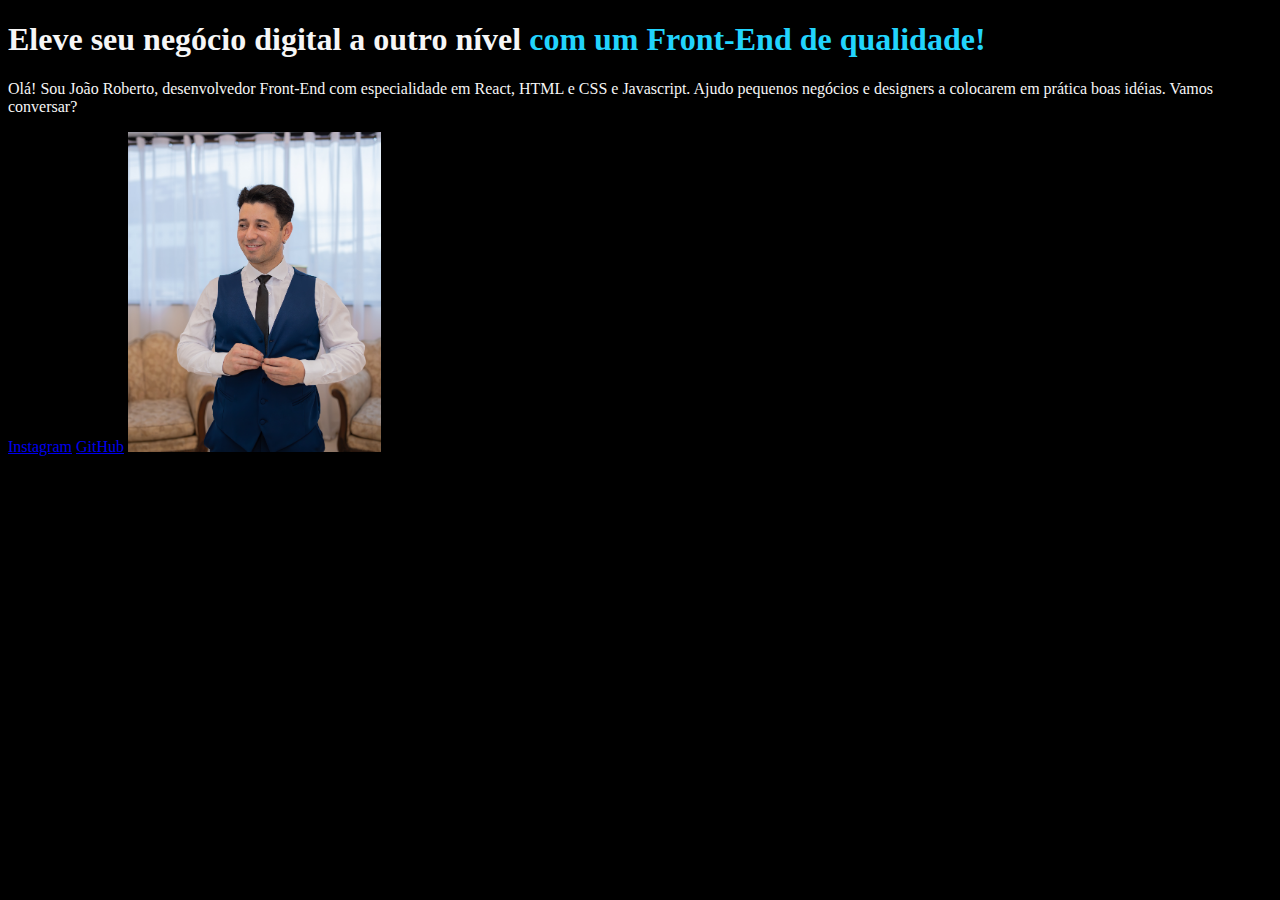
<file: index.html>
<!DOCTYPE html>
<html lang="pt-br">
<head>
    <meta charset="UTF-8">
    <meta name="viewport" content="width=device-width, initial-scale=1.0">
    <title>Portifólio</title>
    <link rel="stylesheet" href="style.css">
</head>
<body>
    <header></header>
    <main>
        <h1>Eleve seu negócio digital a outro nível <strong class="strong">com um Front-End de qualidade!</strong></h1>
        <p>Olá! Sou João Roberto, desenvolvedor Front-End com especialidade em React, HTML e CSS e Javascript. Ajudo pequenos negócios e designers a colocarem em prática boas idéias. Vamos conversar? </p>
        <a href="https://instagram.com/joao_rpj">Instagram</a>
        <a href="https://github.com/joao-robertu">GitHub</a>
        <img src="img/joao.JPEG" alt="Foto João">
    </main>
    <footer></footer>
</body>
</html>
</file>
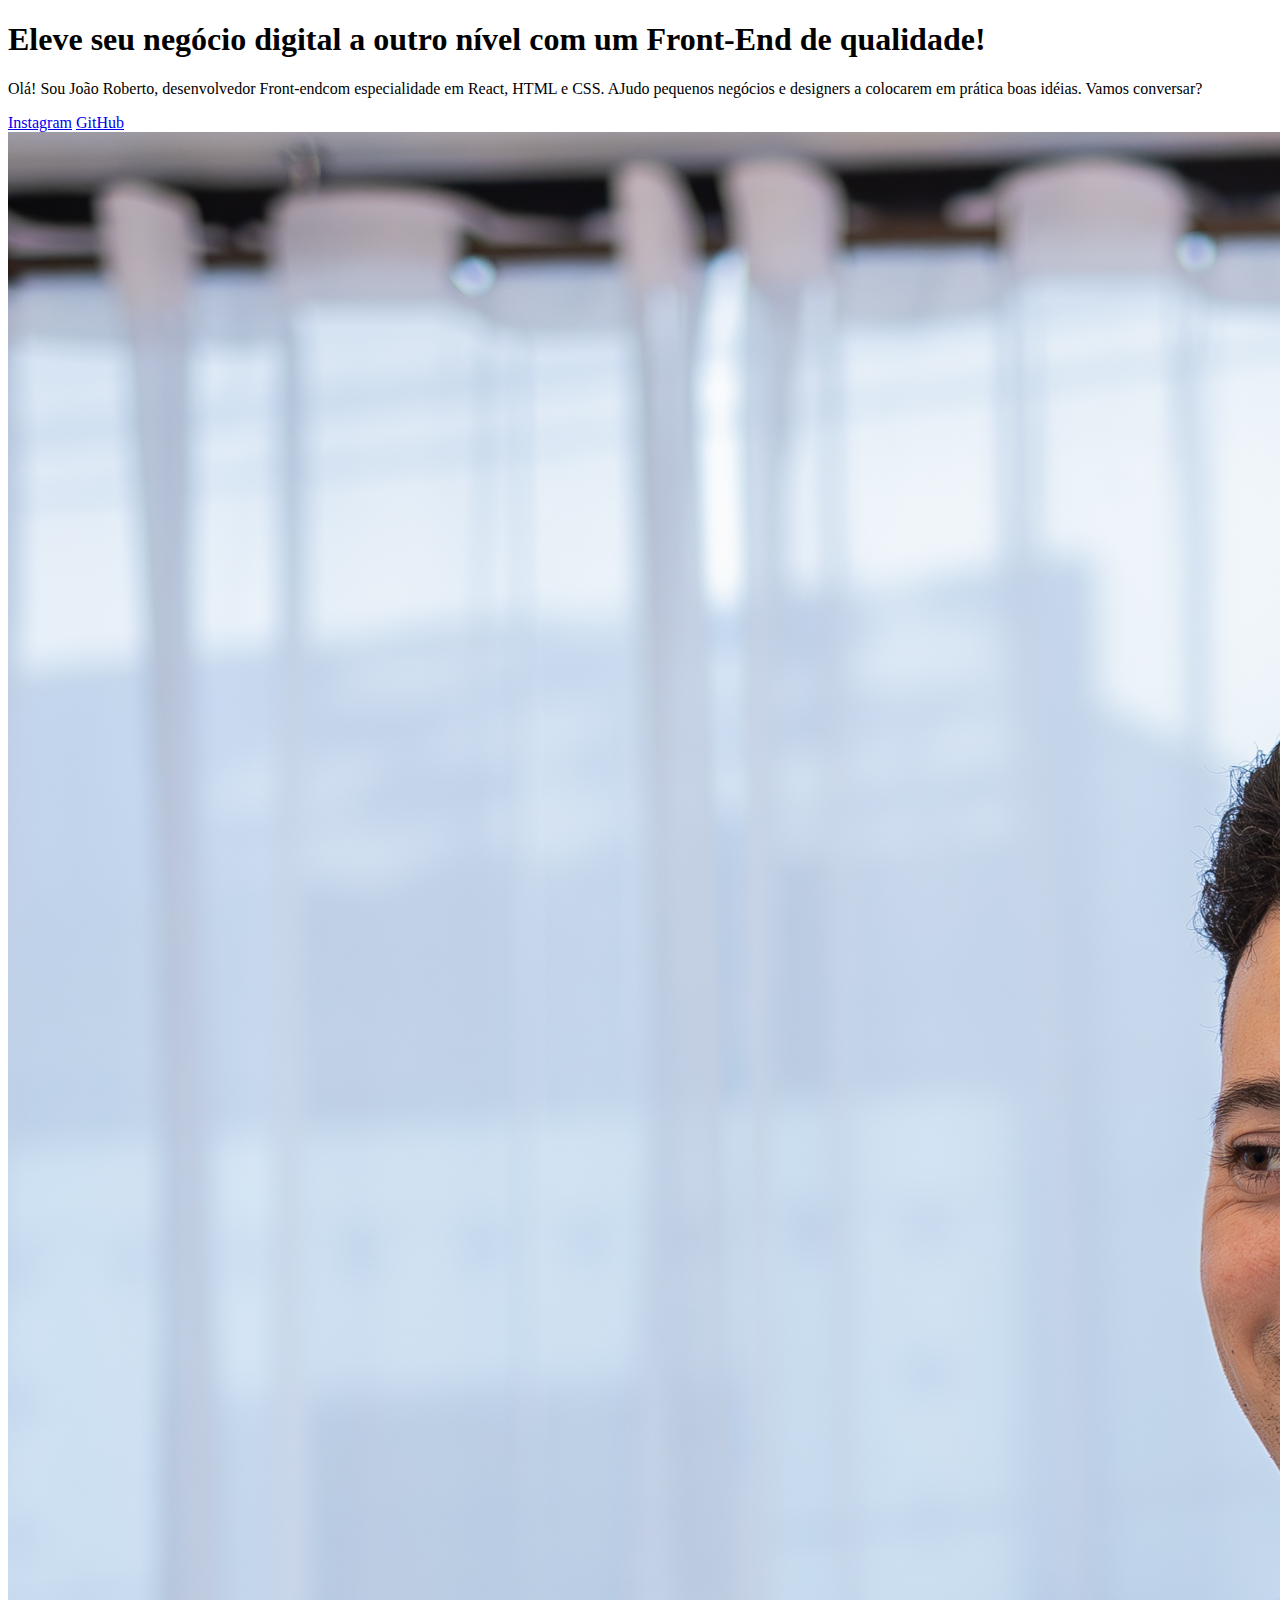
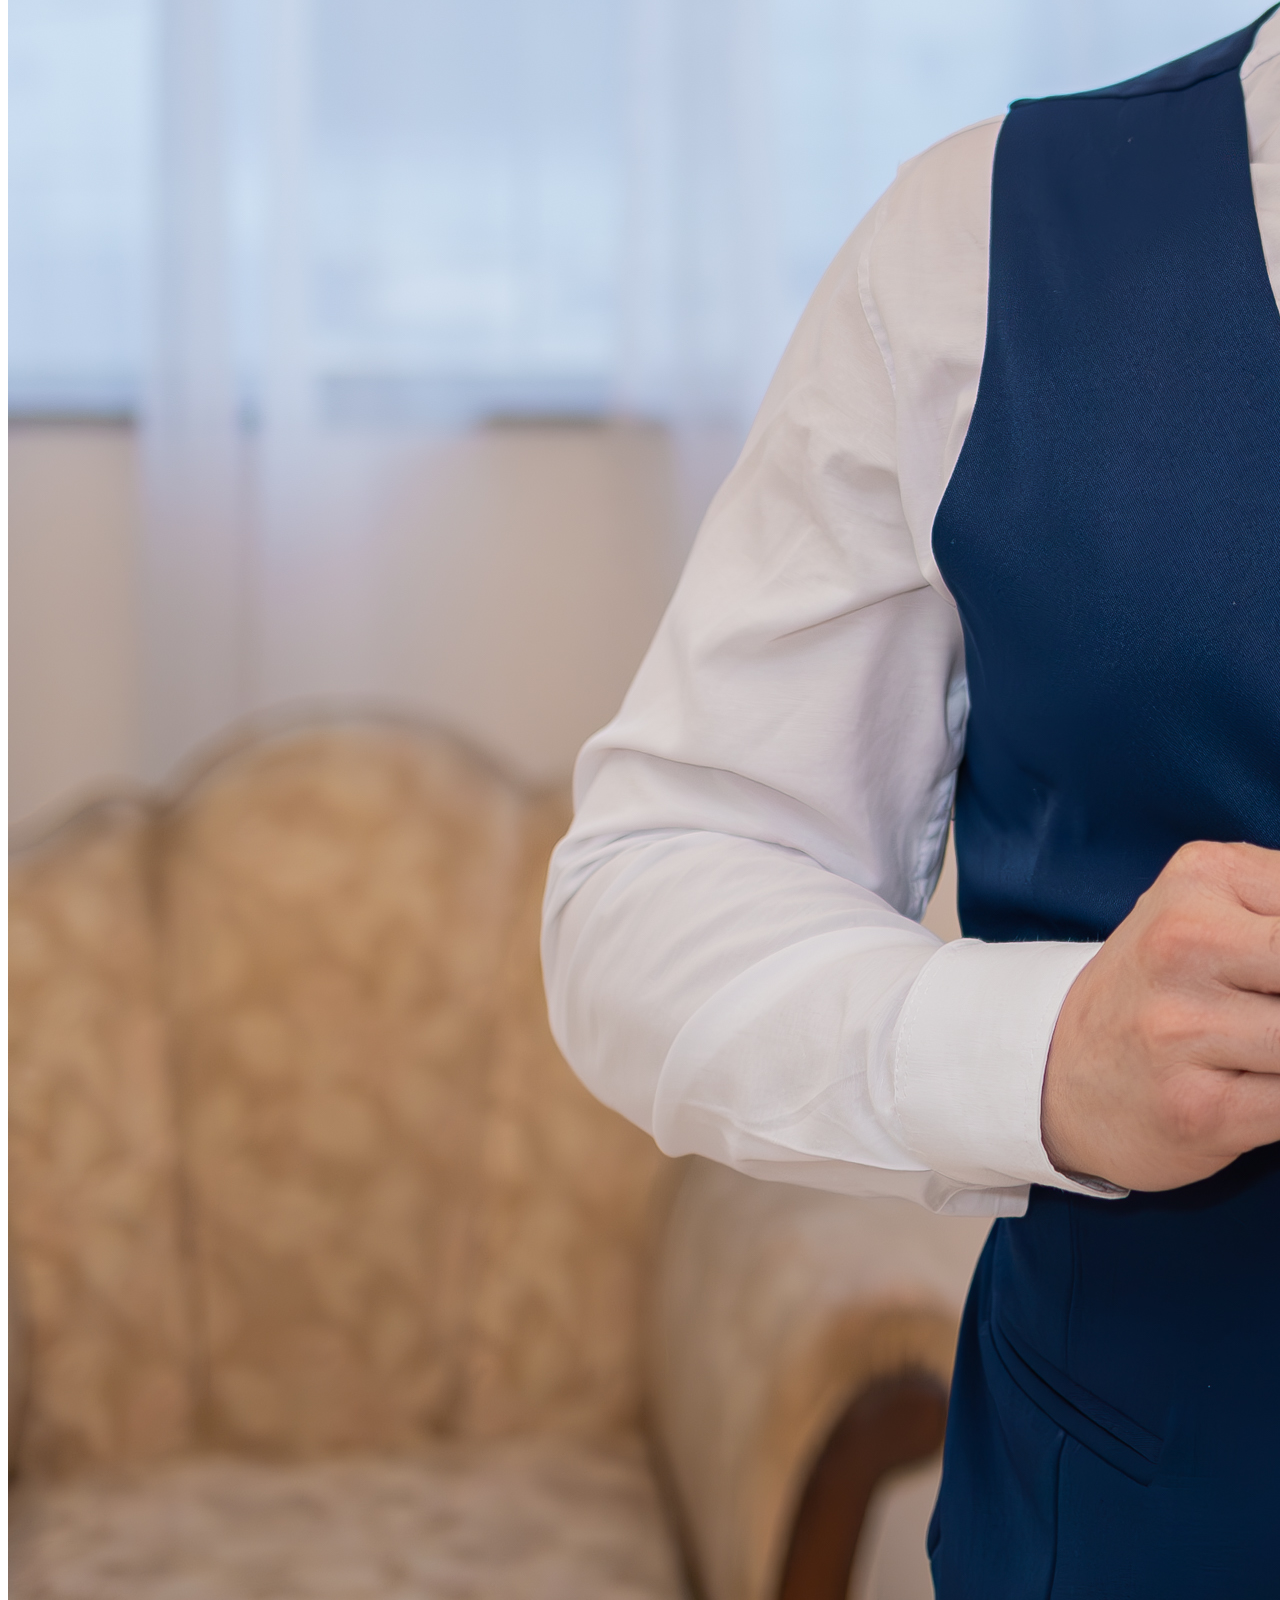
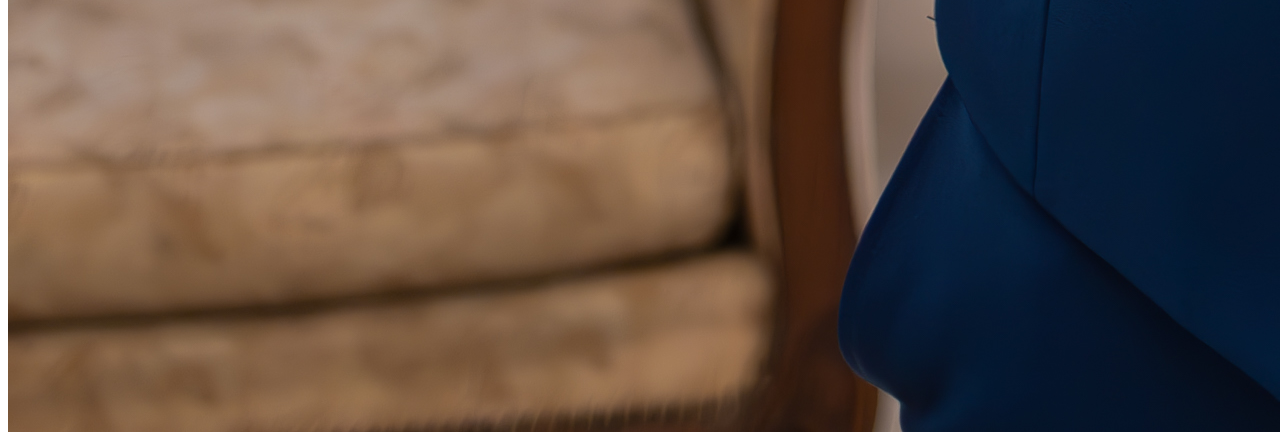
<file: portifolio/index.html>
<!DOCTYPE html>
<html lang="pt-br">
<head>
    <meta charset="UTF-8">
    <meta name="viewport" content="width=device-width, initial-scale=1.0">
    <title>Portifólio</title>
</head>
<body>
    <header></header>
    <main>
        <h1>Eleve seu negócio digital a outro nível <strong>com um Front-End de qualidade!</strong></h1>
        <p>Olá! Sou João Roberto, desenvolvedor Front-endcom especialidade em React, HTML e CSS. AJudo pequenos negócios e designers a colocarem em prática boas idéias. Vamos conversar? </p>
        <a href="https://instagram.com/joao_rpj">Instagram</a>
        <a href="https://github.com/joao-robertu">GitHub</a>
        <img src="imagens/joao.JPEG" alt="Foto João">
    </main>
    <footer></footer>
</body>
</html>
</file>
<file: style.css>
@charset "UTF-8";

body {
    background-color: #000000;
    color: #f6f6f6;
}

.strong {
    color: #22d4fd;
}

img {
    width: 20%;
}
</file>
